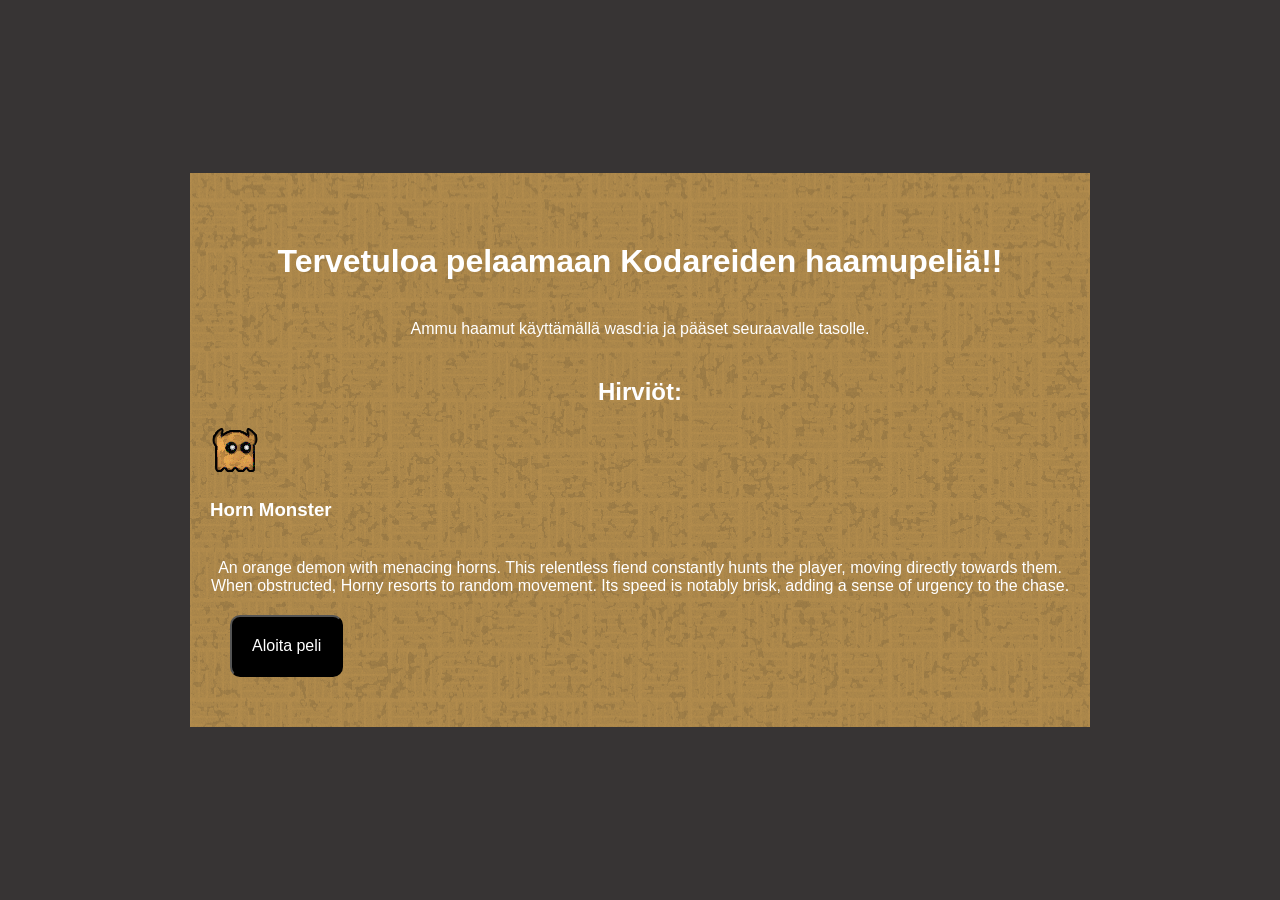
<file: index.html>
<!DOCTYPE html>
<html lang="en">
<head>
    <meta charset="UTF-8">
    <meta name="viewport" content="width=device-width, initial-scale=1.0">
    <title>Haamupeli</title>
    <link rel="stylesheet" href="styles.css">
    <script src="script.js" defer></script>
</head>

<body>
    <div id="intro-screen">

       <h1>Tervetuloa pelaamaan Kodareiden haamupeliä!!</h1>

       <p>Ammu haamut käyttämällä wasd:ia ja pääset seuraavalle tasolle.</p>

       <h2>Hirviöt:</h2>

        <div>
            <img src="images/hornmonster.png">
        </div>

        <h3>Horn Monster</h3>
        
             <p>An orange demon with menacing horns. This relentless fiend constantly hunts the player, moving directly towards them. When obstructed, Horny resorts to random movement. Its speed is notably brisk, adding a sense of urgency to the chase.</p>
         
             <div id="monster-selection">
                <button id="new-game-btn">Aloita peli</button>
             </div>
    </div>

    <div id="game-screen">
        <div id="game-board"></div>
    </div>

    <div id="score-board"></div>

</body>
</html>
</file>
<file: styles.css>
body {
    font-family: 'Roboto', Arial, sans-serif;
    display: flex;
    justify-content: center;
    align-items: center;
    min-height: 100vh;
    margin: 0;
    padding: 0;
    background-size: cover;
    background-position: center;
    background-repeat: no-repeat;
    background-color: #373434;
}

#intro-screen {
    background-image: url('images/background.png');
    background-repeat: repeat-y;
    background-size: 900px auto;
    background-position: center;
    color: white;
    padding: 20px;
    text-align: center;
    max-width: 900px;
    margin: 0 auto;
    display: flex;
    flex-direction: column;
    align-items: flex-start;
    position: relative;
    box-sizing: border-box;
    padding-top: 50px;  
    padding-bottom: 50px; 
}

h2, h1, p {
    text-align: center;
    width: 100%;
    position: relative;
    margin: 20px 0;
}

button {
    background-color: black;
    color: white;
    margin-left: 20px; /* Sama sisennys kuin monsterin kuvilla */
    align-self: flex-start; /* Asetetaan nappula vasempaan reunaan */
    padding: 20px 20px;
    font-size: 16px;
    border-radius: 10px;
    cursor: pointer;
}

#game-screen {
    display: none;
}

#game-board {
    display: grid;
    gap: 0px;
    background-image: url('images/background.png');
    background-size: cover;
    background-position: center;
    width: fit-content; 
    height: fit-content; 
    margin: 10px auto;
    border: 2px solid #333;
    padding: 0px;
    background-color: rgba(221, 221, 221, 0.8);
    }

.cell {
    width: 50px;
    height: 50px;
    display: flex;
    align-items: center;
    justify-content: center;
}

.wall {
    background-image: url('images/wall.png');
    background-size: cover;
}

.player{
    background-image: url('images/player.png');
    background-size: cover;
}

.hornmonster{
    background-image: url('images/hornmonster.png');
    background-size: cover;
}

.bullet {
    border-radius: 50%;
    background-color: red;
    animation: fadeOut 0.5s ease-out;
}
@keyframes fadeOut {
    0% {
        opacity: 1;
    }
    100% {
        opacity: 0;
    }
}

#score-board {
    font-size: 24px;
    font-weight: bold;
    margin: 10px;
    color: #fff;
    position: absolute;
    top: 10px;
    left: 10px;
    z-index: 10;
}
</file>
<file: public/styles.css>
body {
    font-family: 'Roboto', Arial, sans-serif;
    display: flex;
    justify-content: center;
    align-items: center;
    min-height: 100vh;
    margin: 0;
    padding: 0;
    background-size: cover;
    background-position: center;
    background-repeat: no-repeat;
    background-color: #373434;
}

#intro-screen {
    background-image: url('images/background.png');
    background-repeat: repeat-y;
    background-size: 900px auto;
    background-position: center;
    color: white;
    padding: 20px;
    text-align: center;
    max-width: 900px;
    margin: 0 auto;
    display: flex;
    flex-direction: column;
    align-items: flex-start;
    position: relative;
    box-sizing: border-box;
    padding-top: 50px;  
    padding-bottom: 50px; 
}

h2, h1, p {
    text-align: center;
    width: 100%;
    position: relative;
    margin: 20px 0;
}

button {
    background-color: black;
    color: white;
    margin-left: 20px; /* Sama sisennys kuin monsterin kuvilla */
    align-self: flex-start; /* Asetetaan nappula vasempaan reunaan */
    padding: 20px 20px;
    font-size: 16px;
    border-radius: 10px;
    cursor: pointer;
}

#game-screen {
    display: none;
}

#game-board {
    display: grid;
    gap: 0px;
    background-image: url('images/background.png');
    background-size: cover;
    background-position: center;
    width: fit-content; 
    height: fit-content; 
    margin: 10px auto;
    border: 2px solid #333;
    padding: 0px;
    background-color: rgba(221, 221, 221, 0.8);
    }

.cell {
    width: 50px;
    height: 50px;
    display: flex;
    align-items: center;
    justify-content: center;
}

.wall {
    background-image: url('images/wall.png');
    background-size: cover;
}

.player{
    background-image: url('images/player.png');
    background-size: cover;
}

.hornmonster{
    background-image: url('images/hornmonster.png');
    background-size: cover;
}

.bullet {
    border-radius: 50%;
    background-color: red;
    animation: fadeOut 0.5s ease-out;
}
@keyframes fadeOut {
    0% {
        opacity: 1;
    }
    100% {
        opacity: 0;
    }
}
</file>
